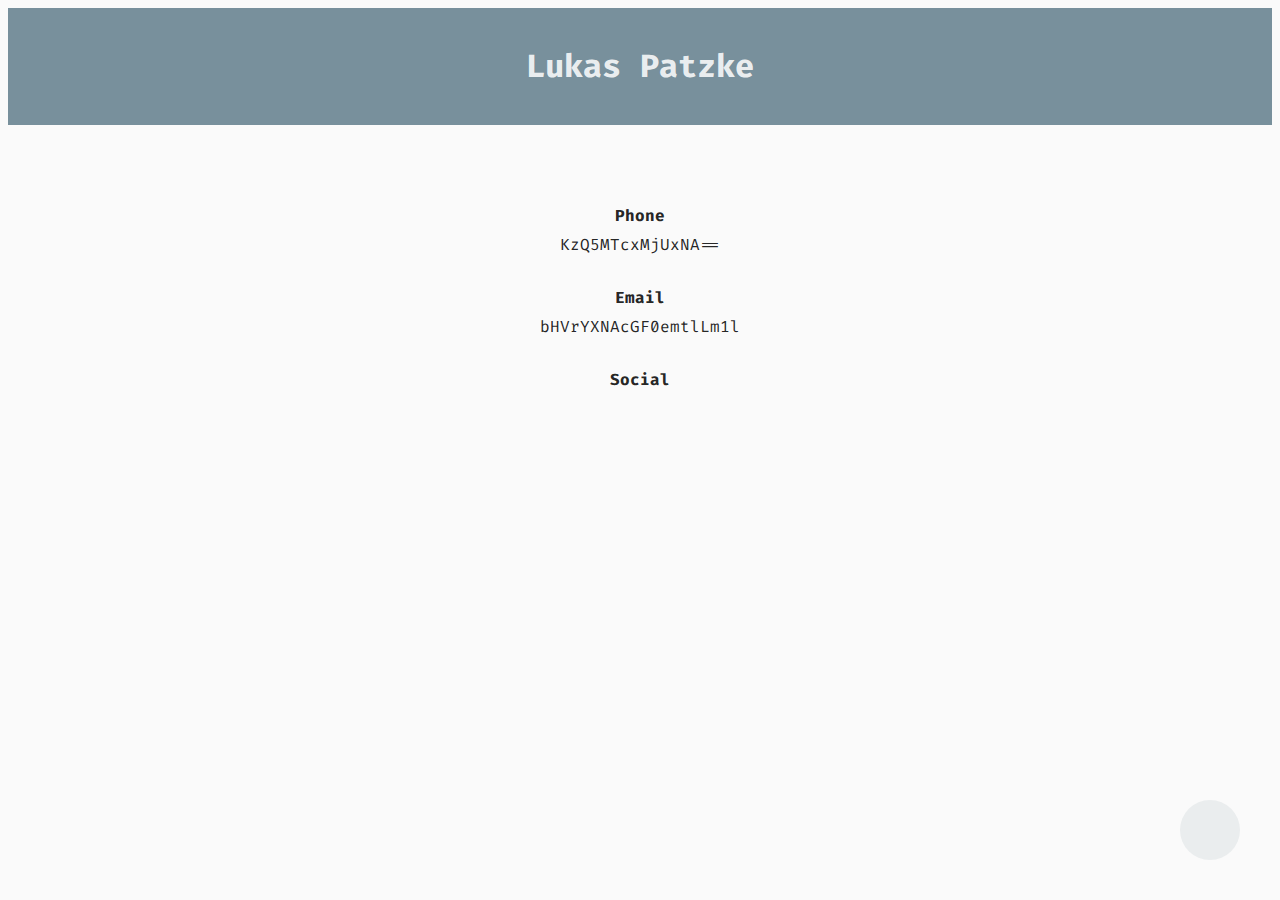
<file: amp.html>
<!doctype html>
<html ⚡ lang="en">
  <head>
    <meta charset="utf-8">
    <script async src="https://cdn.ampproject.org/v0.js"></script>
    <title>Lukas Patzke</title>
    <link rel="canonical" href="/">
    <meta name="viewport" content="width=device-width,minimum-scale=1,initial-scale=1">
    <link rel="apple-touch-icon" sizes="180x180" href="/apple-touch-icon.png">
    <link rel="icon" type="image/png" sizes="32x32" href="/favicon-32x32.png">
    <link rel="icon" type="image/png" sizes="16x16" href="/favicon-16x16.png">
    <link rel="manifest" href="/site.webmanifest">
    <script type="application/ld+json">
      {
        "@context": "http://schema.org",
        "@type": "NewsArticle",
        "headline": "Personal Website",
        "datePublished": "2020-09-01T12:02:41Z",
        "image": [
          "logo.jpg"
        ]
      }
    </script>
    <link rel="stylesheet" href="https://fonts.googleapis.com/css2?family=Fira+Code:wght@400;500;600&display=swap">
    <link rel="stylesheet" href="https://use.fontawesome.com/releases/v5.14.0/css/all.css" integrity="sha384-HzLeBuhoNPvSl5KYnjx0BT+WB0QEEqLprO+NBkkk5gbc67FTaL7XIGa2w1L0Xbgc" crossorigin="anonymous">
    <style amp-custom>
      :root {
        --background-color: #fafafa;
        --text-color: rgba(0, 0, 0, 0.87);
        --primary-text-color: rgba(255, 255, 255, 0.87);
        --primary-color: #78909c;
        --primary-color-hover: rgba(120, 144, 156, 0.08);
        --primary-color-active: rgba(120, 144, 156, 0.12);
        --primary-color-focus: rgba(120, 144, 156, 0.16);
      }
      body.dark   { 
        --background-color: #303030;
        --text-color: rgba(255, 255, 255, 0.87);
        --primary-text-color: var(--text-color);
        --primary-color: #4b636e;
        --primary-color-hover: rgba(75, 99, 110, 0.16);
        --primary-color-active: rgba(75, 99, 110, 0.24);
        --primary-color-focus: rgba(75, 99, 110, 0.32);
      }
      html {
        overscroll-behavior: contain;
        overflow: hidden;
      }
      body {
        font-family: 'Fira Code', monospace;
        background-color: var(--background-color);
        color: var(--text-color);
        transition: background-color 400ms;
        transition: color 400ms;
      }
      .header {
        margin: 0;
        text-align: center;
        background-color: var(--primary-color);
        color: var(--primary-text-color);
        padding: 1em 0;
      }
      #container {
        max-width: 20em;
        margin: 0 auto;
        text-align: center;
      }
      .contact {
        padding: 3em 0;
      }

      .contact > div {
        margin-top: 2em;
      }
      .button {
        min-width: 64px;
        line-height: 36px;
        padding: 8px 16px;
        color: inherit;
        text-decoration: inherit;
        border-radius: 2px;
        border: 1px solid var(--text-color);
        text-transform: uppercase;
        letter-spacing: 0.1em;
      }
      .button:hover,
      .icon:hover {
        background-color: var(--primary-color-hover);
      }
      .button:focus,
      .icon:focus {
        background-color: var(--primary-color-focus);
        outline: none;
      }
      .icon {
        display: inline-block;
        color: inherit;
        cursor: pointer;
        border-radius: 1.5em;
        width: 3em;
        height: 3em;
        line-height: 3em;
        font-size: 20px;
      }

      .label {
        font-weight: bold;
      }
      .value {
        margin-top: 0.5em;
      }

      .fab-button {
        position: fixed;
        right: 2em;
        bottom: 2em;
        background-color: var(--primary-color-active);
      }

      @media (prefers-color-scheme: dark) {
        :root { 
        --background-color: #303030;
        --text-color: rgba(255, 255, 255, 0.87);
        --primary-color: #4b636e;
        --primary-color-hover: rgba(75, 99, 110, 0.16);
        --primary-color-active: rgba(75, 99, 110, 0.24);
        --primary-color-focus: rgba(75, 99, 110, 0.32);
      }
        .fab-button {display: none;}
      }
    </style>
    <style amp-boilerplate>body{-webkit-animation:-amp-start 8s steps(1,end) 0s 1 normal both;-moz-animation:-amp-start 8s steps(1,end) 0s 1 normal both;-ms-animation:-amp-start 8s steps(1,end) 0s 1 normal both;animation:-amp-start 8s steps(1,end) 0s 1 normal both}@-webkit-keyframes -amp-start{from{visibility:hidden}to{visibility:visible}}@-moz-keyframes -amp-start{from{visibility:hidden}to{visibility:visible}}@-ms-keyframes -amp-start{from{visibility:hidden}to{visibility:visible}}@-o-keyframes -amp-start{from{visibility:hidden}to{visibility:visible}}@keyframes -amp-start{from{visibility:hidden}to{visibility:visible}}</style><noscript><style amp-boilerplate>body{-webkit-animation:none;-moz-animation:none;-ms-animation:none;animation:none}</style></noscript>
  </head>
  <body id="body">
    <!-- Oh, you're going this far? -->
    <div class="header">
      <h1>Lukas Patzke</h1>
    </div>
    <div id="container">
      <div class="contact">
        <!-- You can base 64 elephants on this: -->
        <div>
          <div class="label">Phone</div>
          <div class="value">KzQ5MTcxMjUxNA==</div>
        </div>
        <div>
          <div class="label">Email</div>
          <div class="value">bHVrYXNAcGF0emtlLm1l</div>
        </div>
        <div>
          <div class="label">Social</div>
          <div class="value">
            <a class="icon" href="https://github.com/LukasPatzke">
              <i class="fab fa-github"></i>
            </a>
            <a class="icon" href="https://de.linkedin.com/in/lukaspatzke">
              <i class="fab fa-linkedin"></i>
            </a>
          </div>
        </div>
      </div>
        <i role="button" tabindex="0" class="fas fa-adjust fab-button icon" on="tap:body.toggleClass(class='dark')"></i>
    </div>
  </body>
</html>
</file>
